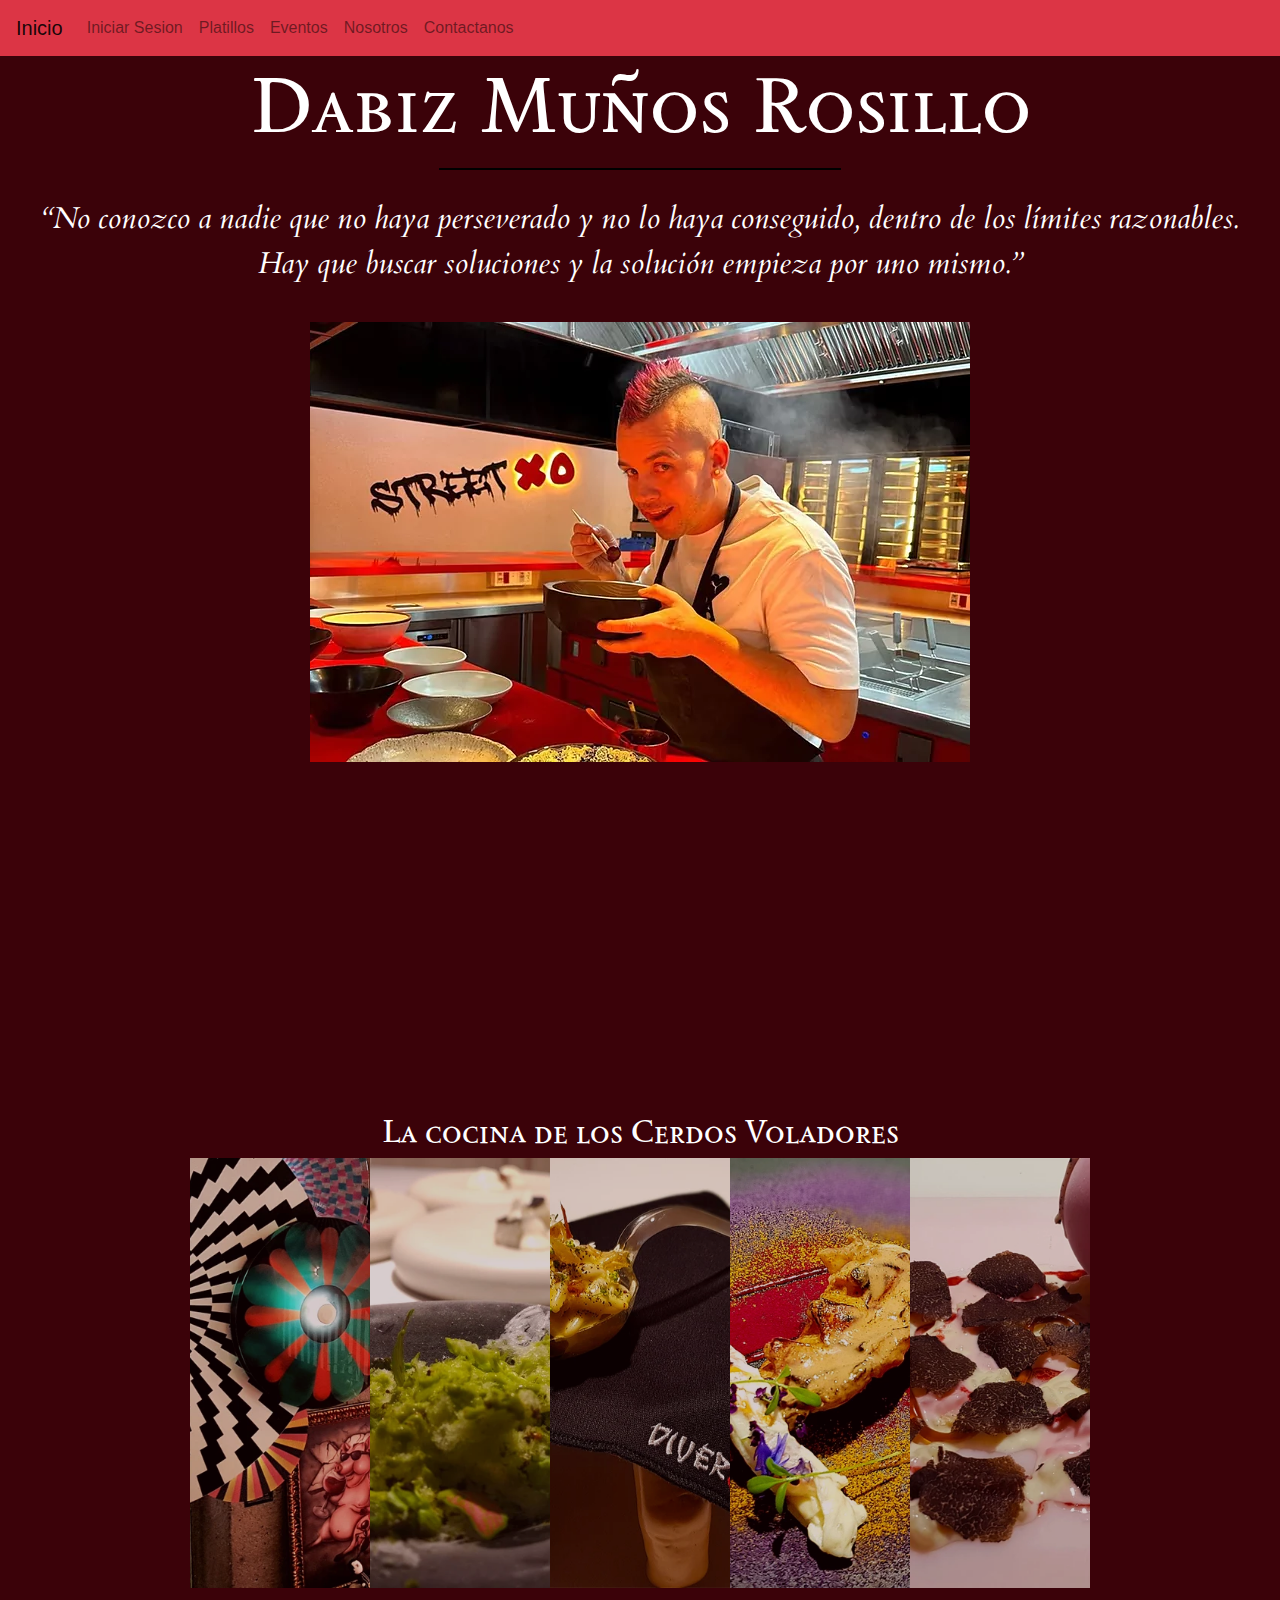
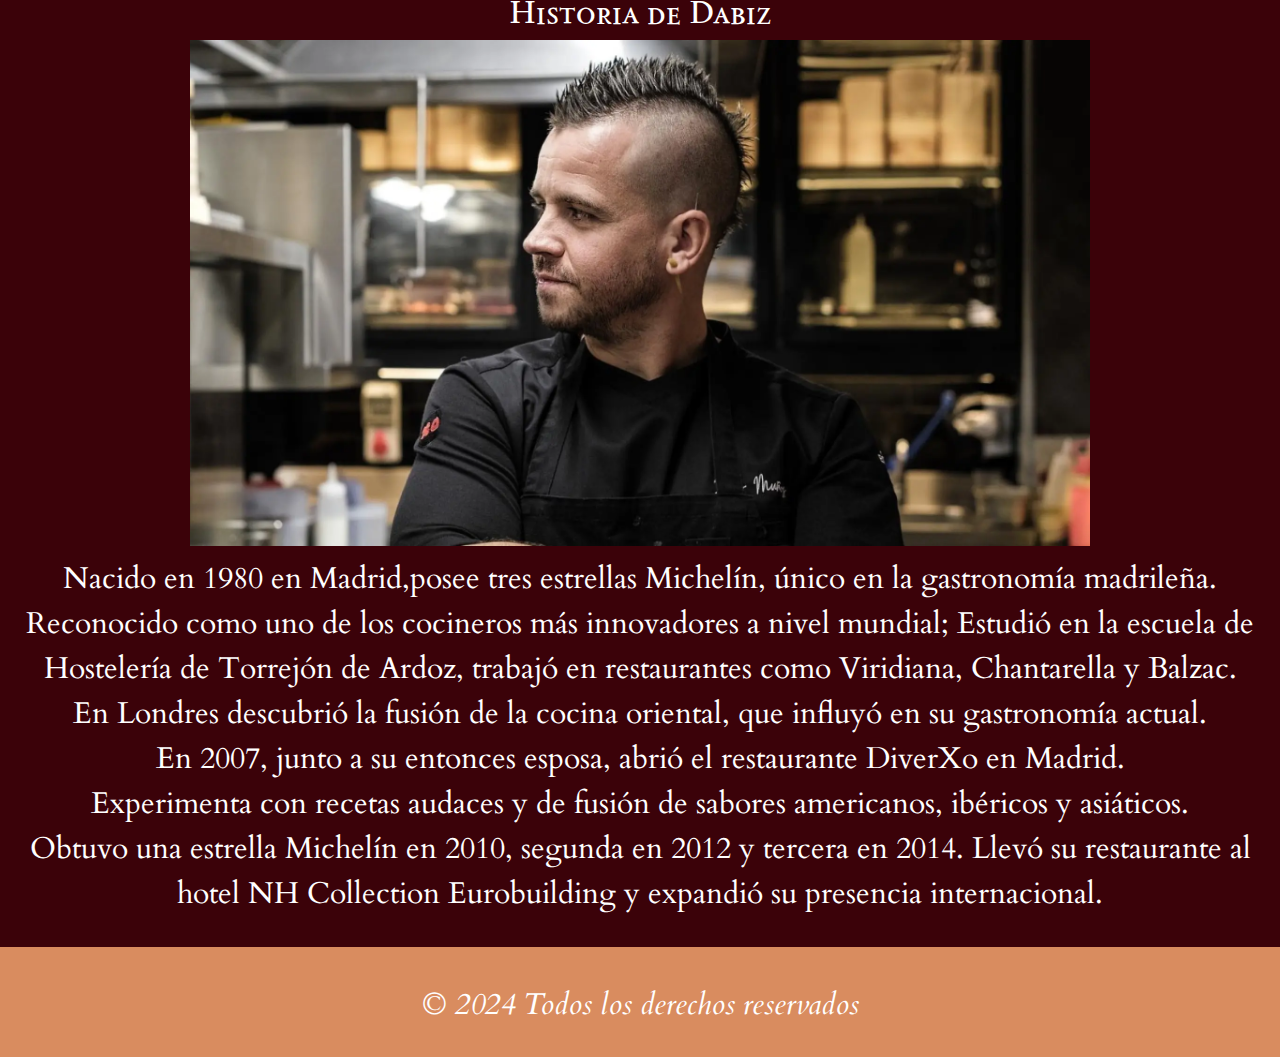
<file: index.html>
<!DOCTYPE html>
<html lang="en">

<head>
    <meta charset="UTF-8">
    <meta name="viewport" content="width=device-width, initial-scale=1.0">
    <title>Document</title>
    <link rel="preconnect" href="https://fonts.googleapis.com">
    <link rel="preconnect" href="https://fonts.gstatic.com" crossorigin>
    <link
        href="https://fonts.googleapis.com/css2?family=Cardo:ital,wght@0,400;0,700;1,400&family=Permanent+Marker&family=Sedan+SC&display=swap"
        rel="stylesheet">
    <link rel="preconnect" href="https://fonts.googleapis.com">
    <link rel="preconnect" href="https://fonts.gstatic.com" crossorigin>
    <link
        href="https://fonts.googleapis.com/css2?family=Cardo:ital,wght@0,400;0,700;1,400&family=Permanent+Marker&display=swap"
        rel="stylesheet">
    <link rel="preconnect" href="https://fonts.googleapis.com">
    <link rel="preconnect" href="https://fonts.gstatic.com" crossorigin>
    <link href="https: //fonts.googleapis.com/css2?family=Cardo:ital,wght@0,400;0,700;1,400&display=swap"
        rel="stylesheet">
    <link rel="stylesheet" href="assets/style.css">
    <link rel="stylesheet" href="https://cdn.jsdelivr.net/npm/bootstrap@4.0.0/dist/css/bootstrap.min.css"
        integrity="sha384-Gn5384xqQ1aoWXA+058RXPxPg6fy4IWvTNh0E263XmFcJlSAwiGgFAW/dAiS6JXm" crossorigin="anonymous">
    <script src="https://cdn.jsdelivr.net/npm/bootstrap@4.0.0/dist/js/bootstrap.min.js"
        integrity="sha384-JZR6Spejh4U02d8jOt6vLEHfe/JQGiRRSQQxSfFWpi1MquVdAyjUar5+76PVCmYl"
        crossorigin="anonymous"></script>
</head>

<body class="body">
    <div class="titulo">
    </div>
    <header>
        <nav class="navbar navbar-expand-lg navbar-light bg-danger">
            <a class="navbar-brand" href="index.html">Inicio</a>
            <button class="navbar-toggler" type="button" data-toggle="collapse" data-target="#navbarSupportedContent"
                aria-controls="navbarSupportedContent" aria-expanded="false" aria-label="Toggle navigation">
                <span class="navbar-toggler-icon"></span>
            </button>
            <div class="collapse navbar-collapse" id="navbarSupportedContent">
                <ul class="navbar-nav mr-auto">
                    <li class="nav-item">
                        <a class="nav-link" href="sesion.html">Iniciar Sesion</a>
                    </li>
                    <li class="nav-item">
                        <a class="nav-link" href="recetario.html">Platillos</a>
                    </li>
                    <li class="nav-item">
                        <a class="nav-link" href="#cerdos">Eventos</a>
                    </li>
                    <li class="nav-item">
                        <a class="nav-link" href="#nosotros">Nosotros</a>
                    </li>
                    <li class="nav-item">
                        <a class="nav-link" href="">Contactanos</a>
                    </li>
                </ul>
            </div>
        </nav>
    </header>
    <section>
        <h1 class="h">
            Dabiz Muños Rosillo
        </h1>
        <hr class="hr2">
        <p>
            “No conozco a nadie que no haya perseverado y no lo haya conseguido, dentro de los límites razonables. Hay
            que buscar soluciones y la solución empieza por uno mismo.”
        </p>
        <div class="img">
            <img src="assets/img/16804316157335.webp" alt="">
        </div>
    </section>
    <section >
        <div class="receta">
            <iframe width="540" height="300" src="https://www.youtube.com/embed/Vwxb1X4Hb4w"
                title="Restaurante DiverXo | Chef David Munoz | LIENZO 01" frameborder="0"
                allow="accelerometer; autoplay; clipboard-write; encrypted-media; gyroscope; picture-in-picture; web-share"
                referrerpolicy="strict-origin-when-cross-origin" allowfullscreen></iframe> <br>
            <iframe width="540" height="300" src="https://www.youtube.com/embed/oKD78Gx9TzU"
                title="Restaurante DiverXo | Chef David Munoz | LIENZO 02" frameborder="0"
                allow="accelerometer; autoplay; clipboard-write; encrypted-media; gyroscope; picture-in-picture; web-share"
                referrerpolicy="strict-origin-when-cross-origin" allowfullscreen></iframe> <br>
            <iframe width="540" height="300" src="https://www.youtube.com/embed/V705a68iAfM"
                title="Restaurante DiverXo | Chef David Munoz | LIENZO 03" frameborder="0"
                allow="accelerometer; autoplay; clipboard-write; encrypted-media; gyroscope; picture-in-picture; web-share"
                referrerpolicy="strict-origin-when-cross-origin" allowfullscreen></iframe> <br>
        </div>
    </section>
    <section class="platillos">
        
    </section>
    <h2 id="cerdos" class="cerdos">La cocina de los Cerdos Voladores</h2>
    <section class="galeria">
        <img src="assets/img/eventos/0.webp" alt="">
        <img src="assets/img/eventos/1.webp" alt="">
        <img src="assets/img/eventos/2.webp" alt="">
        <img src="assets/img/eventos/3.webp" alt="">
        <img src="assets/img/eventos/4.webp" alt="">
    </section>
    <section id="nosotros">
        <div class="historia">
            <h2 class="h2">Historia de Dabiz</h2>
            <img class="dabiz" src="assets/img/dabiz-munoz.webp" alt="">
            <p class="hist">Nacido en 1980 en Madrid,posee tres estrellas Michelín, único en la gastronomía madrileña.
                Reconocido como uno de los cocineros más innovadores a nivel mundial; Estudió en la escuela de Hostelería de Torrejón de Ardoz, trabajó en restaurantes como Viridiana, Chantarella y Balzac.
                <br>En Londres descubrió la fusión de la cocina oriental, que influyó en su gastronomía actual.
                <br>En 2007, junto a su entonces esposa, abrió el restaurante DiverXo en Madrid.
                <br>Experimenta con recetas audaces y de fusión de sabores americanos, ibéricos y asiáticos.
                <br>Obtuvo una estrella Michelín en 2010, segunda en 2012 y tercera en 2014.
                Llevó su restaurante al hotel NH Collection Eurobuilding y expandió su presencia internacional.</p>
        </div>
    </section>
    <footer>
        <div class="footer-content">
            <p>&copy; 2024 Todos los derechos reservados</p>
            <i class="fa-brands fa-google"></i>
            <i class="fa-brands fa-facebook"></i>
            <i class="fa-brands fa-whatsapp"></i>
        </div>
    </footer>
    <script src="https://code.jquery.com/jquery-3.2.1.slim.min.js"
        integrity="sha384-KJ3o2DKtIkvYIK3UENzmM7KCkRr/rE9/Qpg6aAZGJwFDMVNA/GpGFF93hXpG5KkN"
        crossorigin="anonymous"></script>
    <script src="https://cdn.jsdelivr.net/npm/popper.js@1.12.9/dist/umd/popper.min.js"
        integrity="sha384-ApNbgh9B+Y1QKtv3Rn7W3mgPxhU9K/ScQsAP7hUibX39j7fakFPskvXusvfa0b4Q"
        crossorigin="anonymous"></script>
    <script src="https://cdn.jsdelivr.net/npm/bootstrap@4.0.0/dist/js/bootstrap.min.js"
        integrity="sha384-JZR6Spejh4U02d8jOt6vLEHfe/JQGiRRSQQxSfFWpi1MquVdAyjUar5+76PVCmYl"
        crossorigin="anonymous"></script>
</body>

</html>
</file>
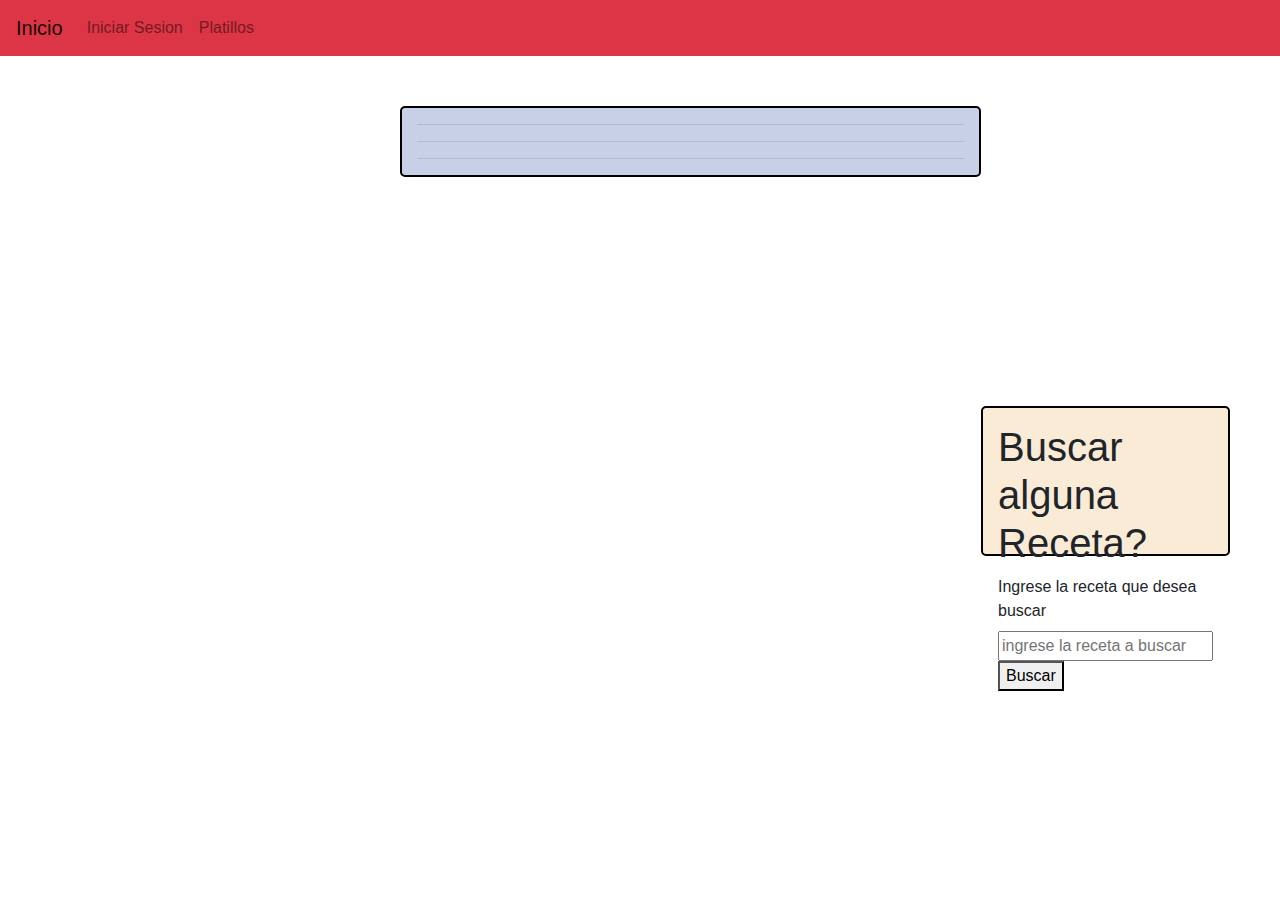
<file: recetario.html>
<!DOCTYPE html>
<html lang="en">

<head>
    <meta charset="UTF-8">
    <meta name="viewport" content="width=device-width, initial-scale=1.0">
    <link rel="stylesheet" href="assets/recetario.css">
    <title>Buscador de Recetas</title>
    <link rel="preconnect" href="https://fonts.googleapis.com">
    <link rel="preconnect" href="https://fonts.gstatic.com" crossorigin>
    <link
        href="https://fonts.googleapis.com/css2?family=Cardo:ital,wght@0,400;0,700;1,400&family=Permanent+Marker&family=Sedan+SC&display=swap"
        rel="stylesheet">
    <link rel="preconnect" href="https://fonts.googleapis.com">
    <link rel="preconnect" href="https://fonts.gstatic.com" crossorigin>
    <link
        href="https://fonts.googleapis.com/css2?family=Cardo:ital,wght@0,400;0,700;1,400&family=Permanent+Marker&display=swap"
        rel="stylesheet">
    <link rel="preconnect" href="https://fonts.googleapis.com">
    <link rel="preconnect" href="https://fonts.gstatic.com" crossorigin>
    <link href="https: //fonts.googleapis.com/css2?family=Cardo:ital,wght@0,400;0,700;1,400&display=swap"
        rel="stylesheet">
    <link rel="stylesheet" href="https://cdn.jsdelivr.net/npm/bootstrap@4.0.0/dist/css/bootstrap.min.css"
        integrity="sha384-Gn5384xqQ1aoWXA+058RXPxPg6fy4IWvTNh0E263XmFcJlSAwiGgFAW/dAiS6JXm" crossorigin="anonymous">
    <script src="https://cdn.jsdelivr.net/npm/bootstrap@4.0.0/dist/js/bootstrap.min.js"
        integrity="sha384-JZR6Spejh4U02d8jOt6vLEHfe/JQGiRRSQQxSfFWpi1MquVdAyjUar5+76PVCmYl"
        crossorigin="anonymous"></script>
</head>

<body>
    <header>
        <nav class="navbar navbar-expand-lg navbar-light bg-danger">
            <a class="navbar-brand" href="index.html">Inicio</a>
            <button class="navbar-toggler" type="button" data-toggle="collapse" data-target="#navbarSupportedContent"
                aria-controls="navbarSupportedContent" aria-expanded="false" aria-label="Toggle navigation">
                <span class="navbar-toggler-icon"></span>
            </button>
            <div class="collapse navbar-collapse" id="navbarSupportedContent">
                <ul class="navbar-nav mr-auto">
                    <li class="nav-item">
                        <a class="nav-link" href="sesion.html">Iniciar Sesion</a>
                    </li>
                    <li class="nav-item">
                        <a class="nav-link" href="recetario.html">Platillos</a>
                    </li>
                    <!-- <li class="nav-item">
                        <a class="nav-link" href="#cerdos">Eventos</a>
                    </li>
                    <li class="nav-item">
                        <a class="nav-link" href="#nosotros">Nosotros</a>
                    </li>
                    <li class="nav-item">
                        <a class="nav-link" href="">Contactanos</a>
                    </li> -->
                </ul>
            </div>
        </nav>
    </header>
    <div class="contenedor">
        <section class="container">
            <h1 id="title" class="title"></h1>
            <hr />
            <h1 id="ingredientes" class="title"></h1>
            <hr />
            <article id="preparacion" class="preparacion">
            </article>
            <hr />
        </section>
        <section class="formulario">
            <h1 class="titulo">Buscar alguna Receta?</h1>
            <label>Ingrese la receta que desea buscar</label>
            <input type="text" id="receta" class="for" placeholder="ingrese la receta a buscar" required />
            <button onclick="buscarReceta()">Buscar</button>
        </section>
    </div>
    <script src="assets/recetario.js"></script>
    
    <script src="https://code.jquery.com/jquery-3.2.1.slim.min.js"
        integrity="sha384-KJ3o2DKtIkvYIK3UENzmM7KCkRr/rE9/Qpg6aAZGJwFDMVNA/GpGFF93hXpG5KkN"
        crossorigin="anonymous"></script>
    <script src="https://cdn.jsdelivr.net/npm/popper.js@1.12.9/dist/umd/popper.min.js"
        integrity="sha384-ApNbgh9B+Y1QKtv3Rn7W3mgPxhU9K/ScQsAP7hUibX39j7fakFPskvXusvfa0b4Q"
        crossorigin="anonymous"></script>
    <script src="https://cdn.jsdelivr.net/npm/bootstrap@4.0.0/dist/js/bootstrap.min.js"
        integrity="sha384-JZR6Spejh4U02d8jOt6vLEHfe/JQGiRRSQQxSfFWpi1MquVdAyjUar5+76PVCmYl"
        crossorigin="anonymous"></script>
</body>

</html>
</file>
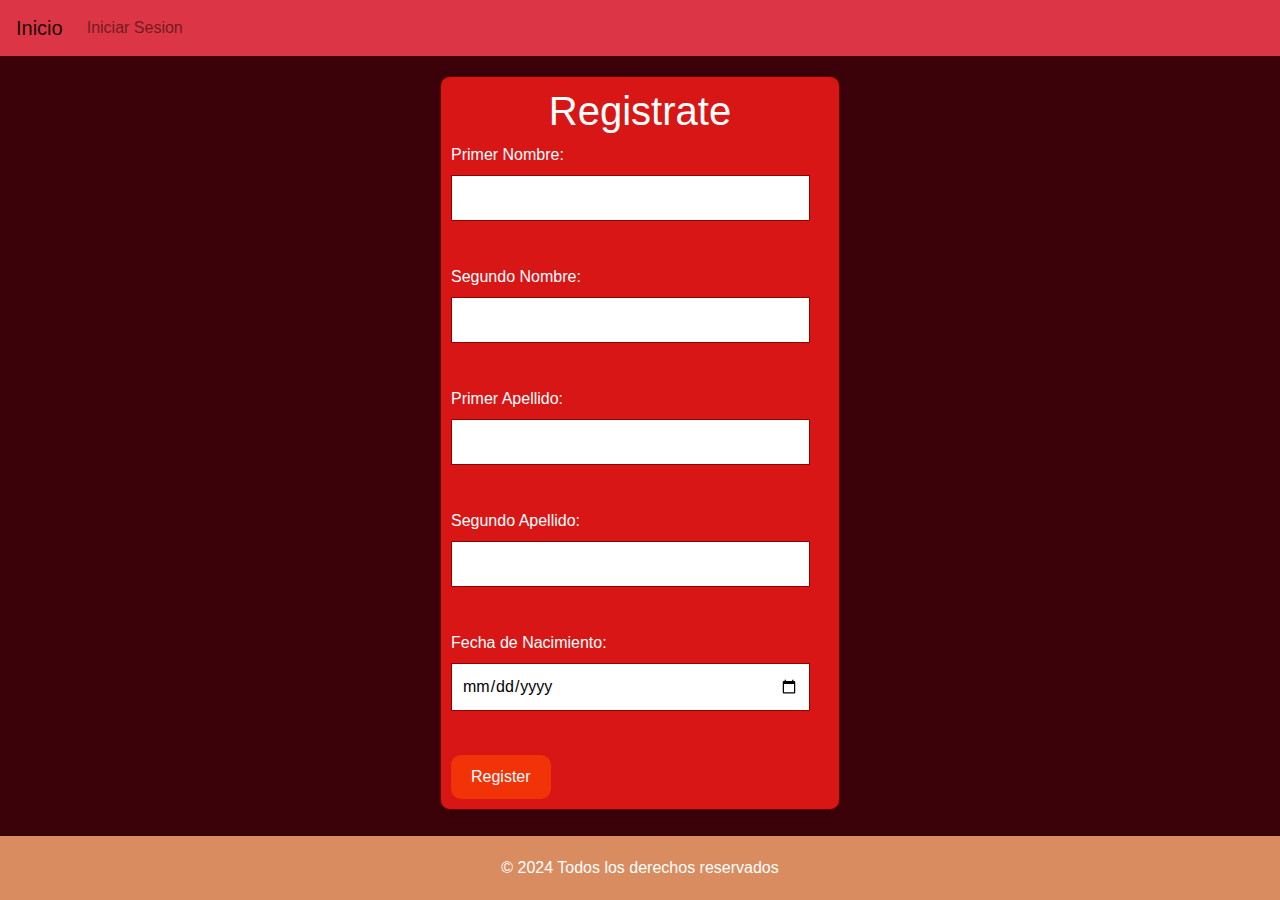
<file: registro.html>
<!DOCTYPE html>
<html lang="en">

<head>
    <meta charset="UTF-8">
    <meta name="viewport" content="width=device-width, initial-scale=1.0">
    <title>Document</title>
    <link rel="preconnect" href="https://fonts.googleapis.com">
    <link rel="preconnect" href="https://fonts.gstatic.com" crossorigin>
    <link
        href="https://fonts.googleapis.com/css2?family=Cardo:ital,wght@0,400;0,700;1,400&family=Permanent+Marker&family=Sedan+SC&display=swap"
        rel="stylesheet">
    <link rel="preconnect" href="https://fonts.googleapis.com">
    <link rel="preconnect" href="https://fonts.gstatic.com" crossorigin>
    <link href="https: //fonts.googleapis.com/css2?family=Cardo:ital,wght@0,400;0,700;1,400&display=swap"
        rel="stylesheet">
    <link rel="stylesheet" href="assets/registro.css">
    <link rel="stylesheet" href="https://cdn.jsdelivr.net/npm/bootstrap@4.0.0/dist/css/bootstrap.min.css"
        integrity="sha384-Gn5384xqQ1aoWXA+058RXPxPg6fy4IWvTNh0E263XmFcJlSAwiGgFAW/dAiS6JXm" crossorigin="anonymous">
    <script src="https://cdn.jsdelivr.net/npm/bootstrap@4.0.0/dist/js/bootstrap.min.js"
        integrity="sha384-JZR6Spejh4U02d8jOt6vLEHfe/JQGiRRSQQxSfFWpi1MquVdAyjUar5+76PVCmYl"
        crossorigin="anonymous"></script>
</head>

<body class="body">
    <div class="titulo">
    </div>
    <header>
        <nav class="navbar navbar-expand-lg navbar-light bg-danger">
            <a class="navbar-brand" href="index.html">Inicio</a>
            <button class="navbar-toggler" type="button" data-toggle="collapse" data-target="#navbarSupportedContent"
                aria-controls="navbarSupportedContent" aria-expanded="false" aria-label="Toggle navigation">
                <span class="navbar-toggler-icon"></span>
            </button>

            <div class="collapse navbar-collapse" id="navbarSupportedContent">
                <ul class="navbar-nav mr-auto">
                    <li class="nav-item">
                        <a class="nav-link" href="sesion.html">Iniciar Sesion</a>
                    </li>
                    <!-- <li class="nav-item">
                        <a class="nav-link" href="recetario.html">Platillos</a>
                    </li>
                    <li class="nav-item">
                        <a class="nav-link" href="#cerdos">Eventos</a>
                    </li>
                    <li class="nav-item">
                        <a class="nav-link" href="#nosotros">Nosotros</a>
                    </li>
                    <li class="nav-item">
                        <a class="nav-link" href="">Contactanos</a>
                    </li> -->
                </ul>
            </div>
        </nav>
    </header>
    <form id="registration-form" class="registration-form">
        <h1>Registrate</h1>
        <label for="first-name">Primer Nombre:</label>
        <input type="text" id="first-name" required><br><br>
        <label for="second-name">Segundo Nombre:</label>
        <input type="text" id="second-name" required><br><br>
        <label for="first-last-name">Primer Apellido:</label>
        <input type="text" id="first-last-name" required><br><br>
        <label for="second-last-name">Segundo Apellido:</label>
        <input type="text" id="second-last-name" required><br><br>
        <label for="birth-date">Fecha de Nacimiento:</label>
        <input type="date" id="birth-date" required><br><br>
        <button type="submit">Register</button>
    </form>
    <div id="result"></div>
    <footer>
        <div class="footer-content">
            <p>&copy; 2024 Todos los derechos reservados</p>
            <i class="fa-brands fa-google"></i>
            <i class="fa-brands fa-facebook"></i>
            <i class="fa-brands fa-whatsapp"></i>
        </div>
    </footer>
    <script src="https://code.jquery.com/jquery-3.2.1.slim.min.js"
        integrity="sha384-KJ3o2DKtIkvYIK3UENzmM7KCkRr/rE9/Qpg6aAZGJwFDMVNA/GpGFF93hXpG5KkN"
        crossorigin="anonymous"></script>
    <script src="https://cdn.jsdelivr.net/npm/popper.js@1.12.9/dist/umd/popper.min.js"
        integrity="sha384-ApNbgh9B+Y1QKtv3Rn7W3mgPxhU9K/ScQsAP7hUibX39j7fakFPskvXusvfa0b4Q"
        crossorigin="anonymous"></script>
    <script src="https://cdn.jsdelivr.net/npm/bootstrap@4.0.0/dist/js/bootstrap.min.js"
        integrity="sha384-JZR6Spejh4U02d8jOt6vLEHfe/JQGiRRSQQxSfFWpi1MquVdAyjUar5+76PVCmYl"
        crossorigin="anonymous"></script>
    <script src="assets/registro.js"></script>
</body>

</html>
</file>
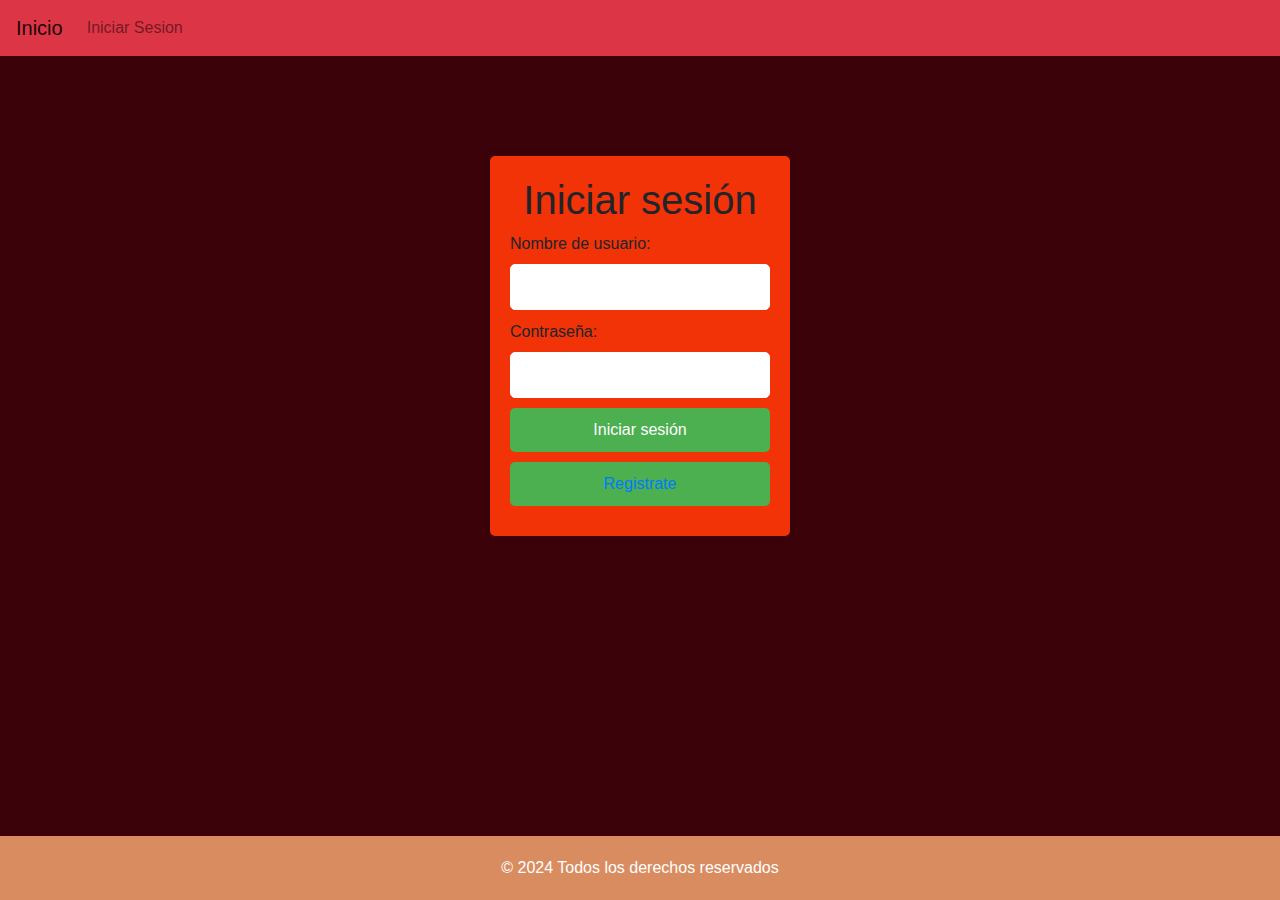
<file: sesion.html>
<!DOCTYPE html>
<html lang="en">

<head>
    <meta charset="UTF-8">
    <meta name="viewport" content="width=device-width, initial-scale=1.0">
    <title>Document</title>
    <link rel="preconnect" href="https://fonts.googleapis.com">
    <link rel="preconnect" href="https://fonts.gstatic.com" crossorigin>
    <link
        href="https://fonts.googleapis.com/css2?family=Cardo:ital,wght@0,400;0,700;1,400&family=Permanent+Marker&family=Sedan+SC&display=swap"
        rel="stylesheet">
    <link rel="preconnect" href="https://fonts.googleapis.com">
    <link rel="preconnect" href="https://fonts.gstatic.com" crossorigin>
    <link href="https: //fonts.googleapis.com/css2?family=Cardo:ital,wght@0,400;0,700;1,400&display=swap"
        rel="stylesheet">
    <link rel="stylesheet" href="assets/sesion.css">
    <link rel="stylesheet" href="https://cdn.jsdelivr.net/npm/bootstrap@4.0.0/dist/css/bootstrap.min.css"
        integrity="sha384-Gn5384xqQ1aoWXA+058RXPxPg6fy4IWvTNh0E263XmFcJlSAwiGgFAW/dAiS6JXm" crossorigin="anonymous">
    <script src="https://cdn.jsdelivr.net/npm/bootstrap@4.0.0/dist/js/bootstrap.min.js"
        integrity="sha384-JZR6Spejh4U02d8jOt6vLEHfe/JQGiRRSQQxSfFWpi1MquVdAyjUar5+76PVCmYl"
        crossorigin="anonymous"></script>
</head>

<body class="body">
    <div class="titulo">
    </div>
    <header>
        <nav class="navbar navbar-expand-lg navbar-light bg-danger">
            <a class="navbar-brand" href="index.html">Inicio</a>
            <button class="navbar-toggler" type="button" data-toggle="collapse" data-target="#navbarSupportedContent"
                aria-controls="navbarSupportedContent" aria-expanded="false" aria-label="Toggle navigation">
                <span class="navbar-toggler-icon"></span>
            </button>

            <div class="collapse navbar-collapse" id="navbarSupportedContent">
                <ul class="navbar-nav mr-auto">
                    <li class="nav-item">
                        <a class="nav-link" href="sesion.html">Iniciar Sesion</a>
                    </li>
                    <!-- <li class="nav-item">
                        <a class="nav-link" href="recetario.html">Platillos</a>
                    </li>
                    <li class="nav-item">
                        <a class="nav-link" href="#cerdos">Eventos</a>
                    </li>
                    <li class="nav-item">
                        <a class="nav-link" href="#nosotros">Nosotros</a>
                    </li>
                    <li class="nav-item">
                        <a class="nav-link" href="">Contactanos</a>
                    </li> -->
                </ul>
            </div>
        </nav>
    </header>
    <div class="login-container">
        <h1>Iniciar sesión</h1>
        <form>
            <label for="username">Nombre de usuario:</label>
            <input type="text" id="username" name="username" required />
            <label for="password">Contraseña:</label>
            <input type="password" id="password" name="password" required />
            <button type="submit">Iniciar sesión</button>
            <button type="button"><a href="registro.html">Registrate</a></button>
        </form>
    </div>
    <footer>
        <div class="footer-content">
            <p>&copy; 2024 Todos los derechos reservados</p>
            <i class="fa-brands fa-google"></i>
            <i class="fa-brands fa-facebook"></i>
            <i class="fa-brands fa-whatsapp"></i>
        </div>
    </footer>
    <script src="https://code.jquery.com/jquery-3.2.1.slim.min.js"
        integrity="sha384-KJ3o2DKtIkvYIK3UENzmM7KCkRr/rE9/Qpg6aAZGJwFDMVNA/GpGFF93hXpG5KkN"
        crossorigin="anonymous"></script>
    <script src="https://cdn.jsdelivr.net/npm/popper.js@1.12.9/dist/umd/popper.min.js"
        integrity="sha384-ApNbgh9B+Y1QKtv3Rn7W3mgPxhU9K/ScQsAP7hUibX39j7fakFPskvXusvfa0b4Q"
        crossorigin="anonymous"></script>
    <script src="https://cdn.jsdelivr.net/npm/bootstrap@4.0.0/dist/js/bootstrap.min.js"
        integrity="sha384-JZR6Spejh4U02d8jOt6vLEHfe/JQGiRRSQQxSfFWpi1MquVdAyjUar5+76PVCmYl"
        crossorigin="anonymous"></script>
</body>

</html>
</file>
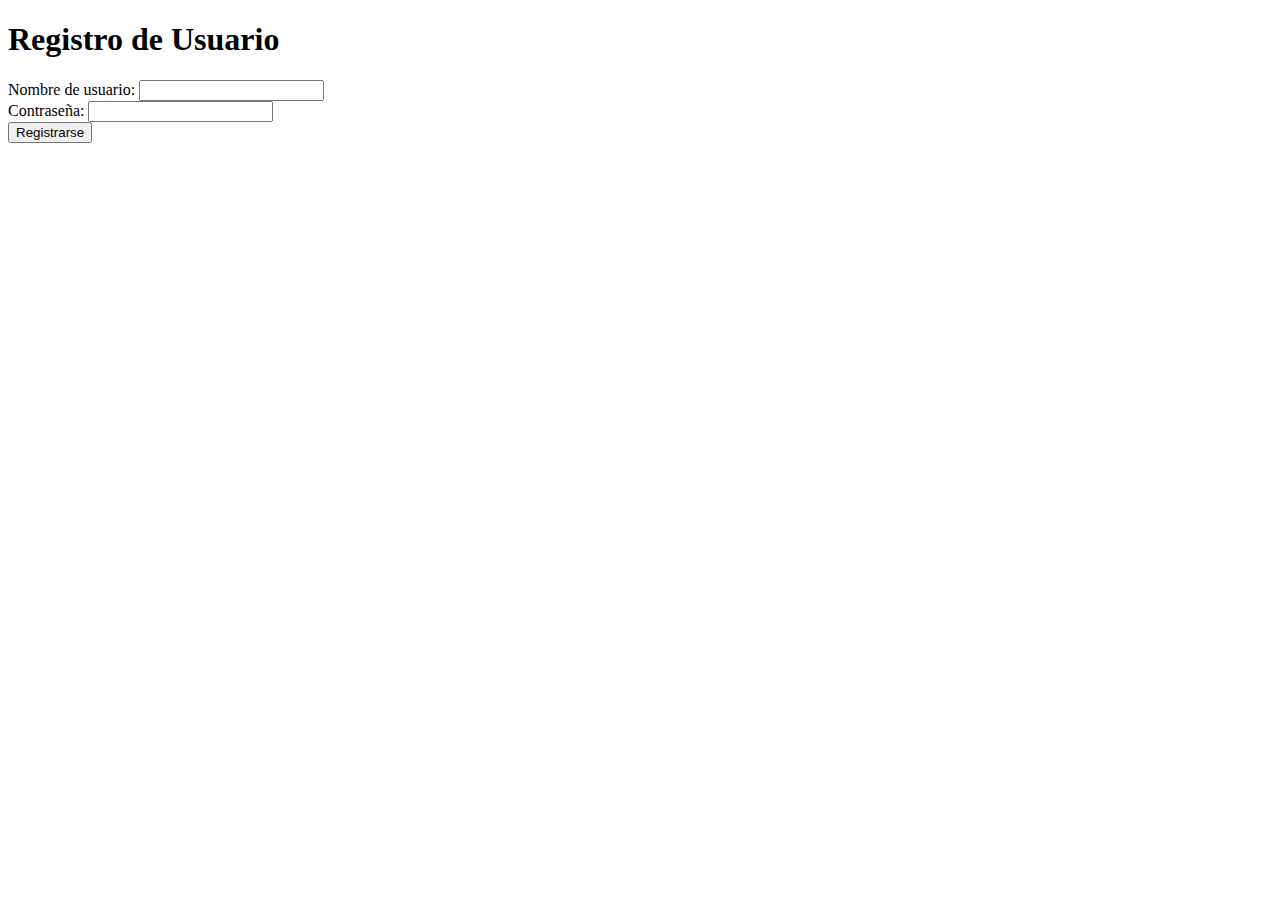
<file: wea.html>
<!DOCTYPE html>
<html>

<head>
    <title>Registro de Usuario</title>
    <script>
        function validatePassword() {
            var password = document.getElementById("password").value;
            var regex = /^(?=.*[A-Z])(?=.*\d)(?=.*[@$!%*?&])[A-Za-z\d@$!%*?&]{8,}$/;

            if (regex.test(password)) {
                alert("Contraseña válida. ¡Registro exitoso!");
            } else {
                alert("La contraseña no cumple con los requisitos.");
            }
        }
    </script>
</head>

<body>
    <h1>Registro de Usuario</h1>
    <form>
        <label for="username">Nombre de usuario:</label>
        <input type="text" id="username" name="username" required />
        <br />
        <label for="password">Contraseña:</label>
        <input type="password" id="password" name="password" required />
        <br />
        <input type="submit" value="Registrarse" onclick="validatePassword(); return false;" />
    </form>
</body>
</html>
</file>
<file: assets/style.css>
* {
    box-sizing: border-box;

}

body {
    font-family: Arial, sans-serif;
    margin: 0;
    padding: 0;
    height: 100vh;

}

p {
    font-family: "Cardo", serif;
    font-weight: 400;
    font-style: italic;
    color: white;
    text-align: center;
    font-size: 30px;
    margin: 10px;
    padding: 10px;
}

.cerdos {
    font-family: "Sedan SC", serif;
    font-weight: 400;
    font-style: normal;
    text-align: center;
    color: white;
}

.h {
    font-family: "Sedan SC", serif;
    font-weight: 400;
    font-style: normal;
    text-align: center;
    color: white;
    font-size: 80px;
}

.hr2 {
    width: 400px;
    border: black solid 1px;
}

.hr {
    border: black solid 1px;
}

.body {
    background-color: rgb(59, 02, 09);
}

.titulo {
    font-family: 'Franklin Gothic Medium', 'Arial Narrow', Arial, sans-serif;
    text-align: center;
    color: white;
}

.container {
    width: 100%;
    height: 350px;
    max-width: 300px;
    margin-top: 10px;
    padding: 20px auto;
    background-color: #9e9e9e;
    border-radius: 4px;
    box-shadow: 0 2px 4px rgba(0, 0, 0, 0.1);
}

.receta {
    display: flex;
    justify-content: space-around;
    align-items: center;
    flex-direction: row;
    padding: 10px;
    margin: 10px;
}

.img {
    display: flex;
    align-items: center;
    justify-content: center;
    padding: 10px;
    margin: 10px;
}



.historia {
    font-family: "Sedan SC", serif;
    font-weight: 400;
    font-style: normal;
    text-align: center;
    color: white;
    padding: 5px;
}

.hist {
    font-family: "Cardo", serif;
    font-weight: 100;
    font-style: inherit;
    font-size: 30px;
}

.dabiz {
    width: 900px;
    display: flex;
    align-items: center;
    justify-content: center;
    margin: auto;
}


@media screen and (max-width: 767px) {
    .dabiz {
        width: 100%;
    }
}
.galeria {
    display: flex;
    width: 900px;
    height: 430px;
    margin: auto;
}

.galeria img {
    width: 0px;
    flex-grow: 1;
    object-fit: cover;
    opacity: .8;
    transition: .5s ease;
}

.galeria img:hover {
    cursor: crosshair;
    width: 300px;
    opacity: 1;
    filter: contrast(120%);
}


@media (max-width: 767px) {
    .galeria {
        width: 100%;
        height: 300px;
    }

    .galeria img {
        width: 100px;
    }

    .galeria img:hover {
        width: 150px;
    }
}


footer {
    background-color: #D98C5F;
    color: #fff;
    text-align: center;
    padding: 20px 0;
    bottom: 0;
    width: 100%;
}

footer p {
    margin: 0;
}

.footer-content {

    max-width: 960px;
    margin: auto;
    margin-top: 5px;
}

@media (max-width: 767px) {
    .receta {
        flex-direction: column;
    }
}

@media only screen and (max-width: 767px) {
    .img img {
        width: 100%;
    }
}
</file>
<file: assets/recetario.css>
.contenedor {
    display: flex;
    margin: auto;
    margin-left: 400px;
    margin-top: 50px;
    flex-direction: row;

}

.container h1 {
    text-align: center;
}

.container article ul {
    list-style: circle;
    text-align: left;
}

.container {
    width: 700px;
    max-height: min-content;
    margin-left: 50px;
    background-color: rgb(199, 208, 231);
    border: 2px solid black;
    border-radius: 5px;
}

.formulario {
    width: 300px;
    height: 150px;
    background-color: antiquewhite;
    border: 2px solid black;
    border-radius: 5px;
    padding: 15px;
    margin-left: auto;
    margin-right: 50px;
    margin-top: 300px;
}
</file>
<file: assets/registro.css>
body {
    font-family: Arial, sans-serif;
}
.body {
    background-color: rgb(59, 02, 09);
}

h1{
    text-align: center;
}

#registration-form {
    max-width: 400px;
    margin: 20px auto;
    padding: 10px;
    background-color: #d81616;
    border: 1px solid #630000;
    border-radius: 10px;
    box-shadow: 0 0 10px rgba(0, 0, 0, 0.1);
    color: rgb(255, 255, 255);
}

label {
    display: block;
    margin-bottom: 10px;
    color: rgb(255, 255, 255);
}

input[type="text"], input[type="date"] {
    width: 95%;
    padding: 10px;
    margin-bottom: 20px;
    border: 1px solid #900000;
}

button[type="submit"] {
    background-color: #F23207;
    color: #fff;
    padding: 10px 20px;
    border: none;
    border-radius: 10px;
    cursor: pointer;
}

button[type="submit"]:hover {
    background-color: #951d01;
}

#result {
    margin-top: 20px;
    font-size: 18px;
    font-weight: bold;
    color: #ffffff;
}

footer {
    background-color: #D98C5F;
    color: #fff;
    text-align: center;
    padding: 20px 0;
    position: fixed;
    bottom: 0;
    width: 100%;
}

footer p{
    margin: 0;
}
.footer-content {

    max-width: 960px;
    margin: 0 auto;
}
</file>
<file: assets/sesion.css>
body {
    font-family: Arial, sans-serif;
}
.body {
    background-color: rgb(59, 02, 09);
}

.titulo{
    color: white;
}
.login-container {
    width: 300px;
    margin: 0 auto;
    background-color: #F23207;
    padding: 20px;
    border-radius: 5px;
    box-shadow: 0px 0px 10px rgba(0, 0, 0, 0.1);
    margin-top: 100px;
}

h1 {
    text-align: center;
    margin-bottom: 20px;
}

label {
    display: block;
    margin-bottom: 5px;
}

input[type="text"],
input[type="password"] {
    width: 100%;
    padding: 10px;
    border: 1px solid #ffffff;
    border-radius: 5px;
    margin-bottom: 10px;
}

button[type="submit"],
button[type="button"] {
    width: 100%;
    padding: 10px;
    margin-bottom: 10px;
    background-color: #4CAF50;
    color: #fff;
    border: none;
    border-radius: 5px;
    cursor: pointer;
}

button[type="submit"]:hover {
    background-color: #45a049;
}

footer {
    background-color: #D98C5F;
    color: #fff;
    text-align: center;
    padding: 20px 0;
    position: fixed;
    bottom: 0;
    width: 100%;
}

footer p{
    margin: 0;
}
.footer-content {

    max-width: 960px;
    margin: 0 auto;
}
</file>
